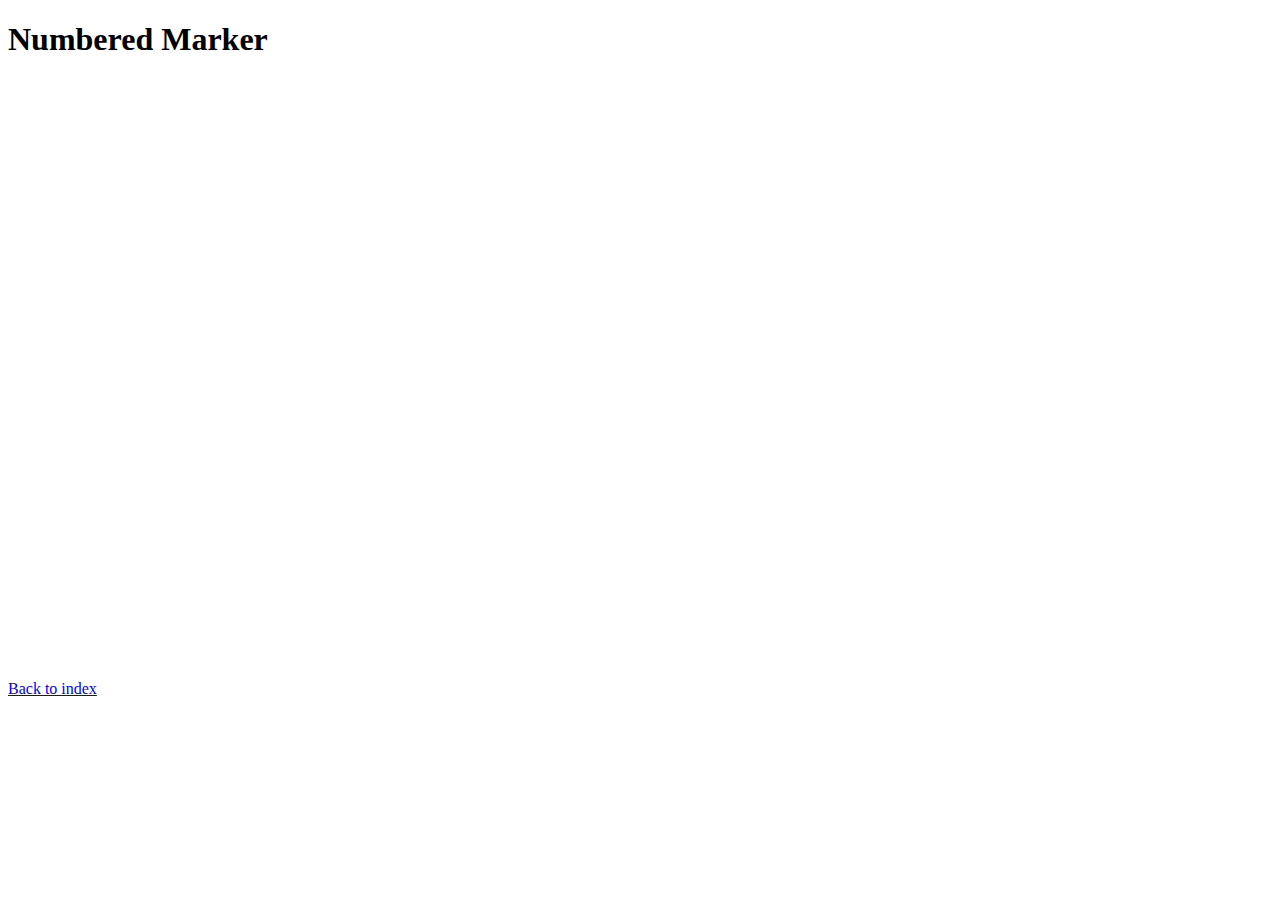
<file: examples/numbered_marker.html>
<!DOCTYPE html>
<html>
  <head>
    <meta charset="utf-8">
    <meta name="viewport" content="width=device-width,initial-scale=1">
    <title>My test page</title>
    <script src='https://static-assets.mapbox.com/gl-pricing/dist/mapbox-gl.js'></script>
    <link href='https://api.mapbox.com/mapbox-gl-js/v0.53.0/mapbox-gl.css' rel='stylesheet' />
    <link href='./pure_css_marker.css' rel='stylesheet' />
  </head>
  <body>
    <h1>Numbered Marker</h1>
    <div id='map' style='width: 100%; height: 600px;'></div>
<script>
mapboxgl.accessToken = 'pk.eyJ1IjoiZ2VvcmVwdWJsaWMiLCJhIjoiellVaWIzWSJ9.Wk5J9hr4T2qWOOEcmc1uyg';
var map = new mapboxgl.Map({
container: 'map',
center: [139.75037,35.67087],
zoom: 15,
style: 'mapbox://styles/georepublic/cjvw34h830hx01cpgws5f0mpt'
});
// Navigation Control
map.addControl(
  new mapboxgl.NavigationControl(), 'top-left'
);
// Geolocation Control
map.addControl(new mapboxgl.GeolocateControl({
  positionOptions: {
    enableHighAccuracy: true
  },
  trackUserLocation: true
}));
// Add pure css marker
var geojson = {
  type: 'FeatureCollection',
  features: [{
    type: 'Feature',
    geometry: {
      type: 'Point',
      coordinates: [139.75037,35.67087]
    },
    properties: {
      title: 'Georepublic Japan',
      number: 1
    }
  },{
    type: 'Feature',
    geometry: {
      type: 'Point',
      coordinates: [139.75237,35.67087]
    },
    properties: {
      title: 'Point2',
      number: 10
    }
  }]
}
geojson.features.forEach(function(marker) {
    // create a HTML element for each feature
    var el = document.createElement('div');
    el.innerHTML = '<span><b class="number">' + marker.properties.number + "</b></span>";
    el.className = 'marker';
    // make a marker for each feature and add to the map
    new mapboxgl.Marker(el)
    .setLngLat(marker.geometry.coordinates)
    .addTo(map);
});

 </script>
 <a href="../INSTRUCTION.md">Back to index</a>
  </body>
</html>
</file>
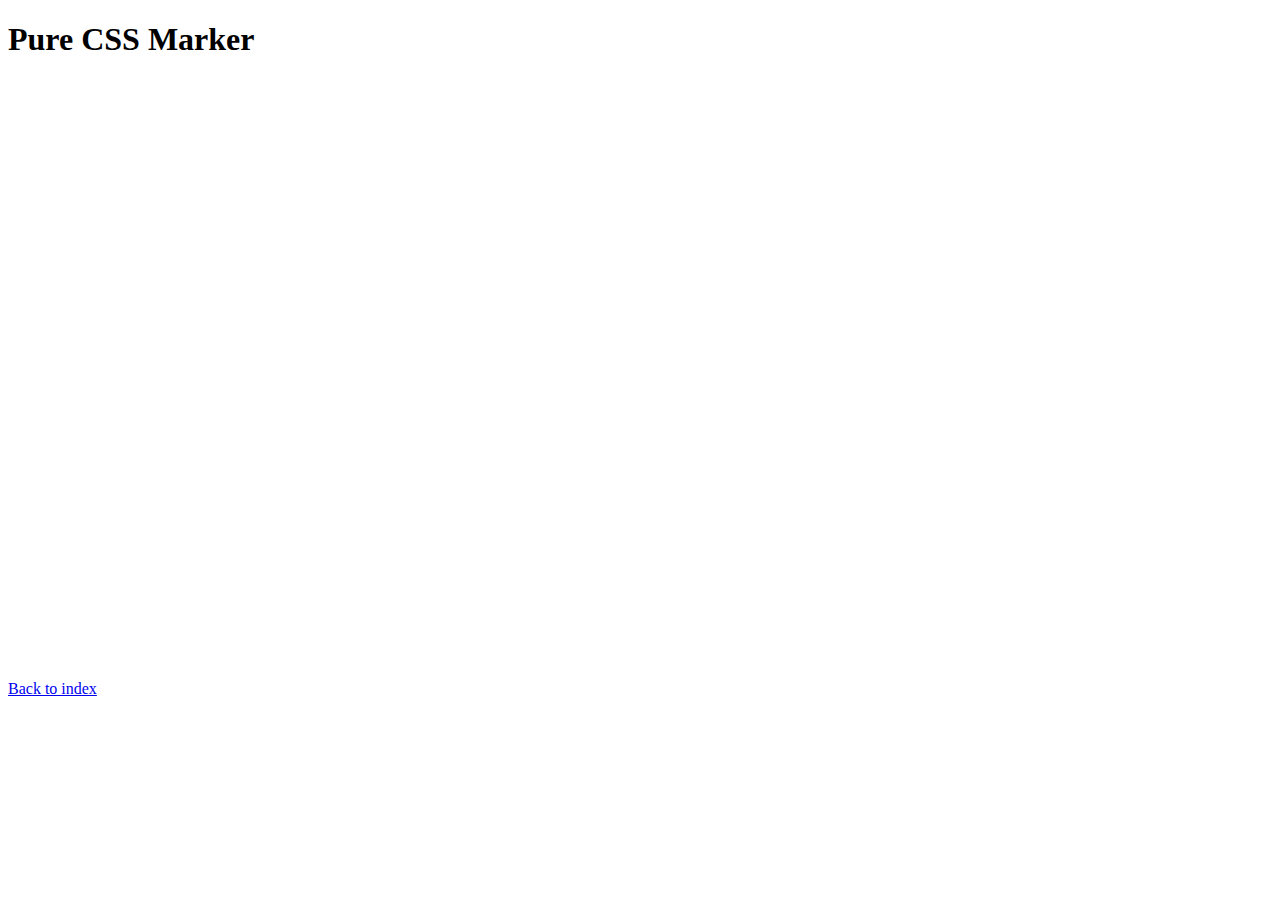
<file: examples/pure_css_marker.html>
<!DOCTYPE html>
<html>
  <head>
    <meta charset="utf-8">
    <meta name="viewport" content="width=device-width,initial-scale=1">
    <title>My test page</title>
    <script src='https://static-assets.mapbox.com/gl-pricing/dist/mapbox-gl.js'></script>
    <link href='https://api.mapbox.com/mapbox-gl-js/v0.53.0/mapbox-gl.css' rel='stylesheet' />
    <link href='./pure_css_marker.css' rel='stylesheet' />
  </head>
  <body>
    <h1>Pure CSS Marker</h1>
    <div id='map' style='width: 100%; height: 600px;'></div>
<script>
mapboxgl.accessToken = 'pk.eyJ1IjoiZ2VvcmVwdWJsaWMiLCJhIjoiellVaWIzWSJ9.Wk5J9hr4T2qWOOEcmc1uyg';
var map = new mapboxgl.Map({
container: 'map',
center: [139.646,35.626],
zoom: 12,
style: 'mapbox://styles/georepublic/cjvw34h830hx01cpgws5f0mpt'
});
// Navigation Control
map.addControl(
  new mapboxgl.NavigationControl(), 'top-left'
);
// Geolocation Control
map.addControl(new mapboxgl.GeolocateControl({
  positionOptions: {
    enableHighAccuracy: true
  },
  trackUserLocation: true
}));
// Add pure css marker
var geojson = {
  type: 'FeatureCollection',
  features: [{
    type: 'Feature',
    geometry: {
      type: 'Point',
      coordinates: [139.646,35.626]
    },
    properties: {
      title: 'Point'
    }
  }]
}
geojson.features.forEach(function(marker) {
    // create a HTML element for each feature
    var el = document.createElement('div');
    el.append(document.createElement('span'))
    el.className = 'marker';
    // make a marker for each feature and add to the map
    new mapboxgl.Marker(el)
    .setLngLat(marker.geometry.coordinates)
    .addTo(map);
});

 </script>
 <a href="../INSTRUCTION.md">Back to index</a>
  </body>
</html>
</file>
<file: examples/pure_css_marker.css>
.marker {width:0; height:0;}

.marker  span {
  display:flex;
  justify-content:center;
  align-items:center;
  box-sizing:border-box;
  width: 30px;
  height: 30px;
  color:#fff;
  background: #693;
  border:solid 2px;
  border-radius: 0 70% 70%;
  box-shadow:0 0 2px #000;
  cursor: pointer;
  transform-origin:0 0;
  transform: rotateZ(-135deg);
}

.marker b {transform: rotateZ(135deg)}
.marker i {transform: rotateZ(135deg)}
</file>
